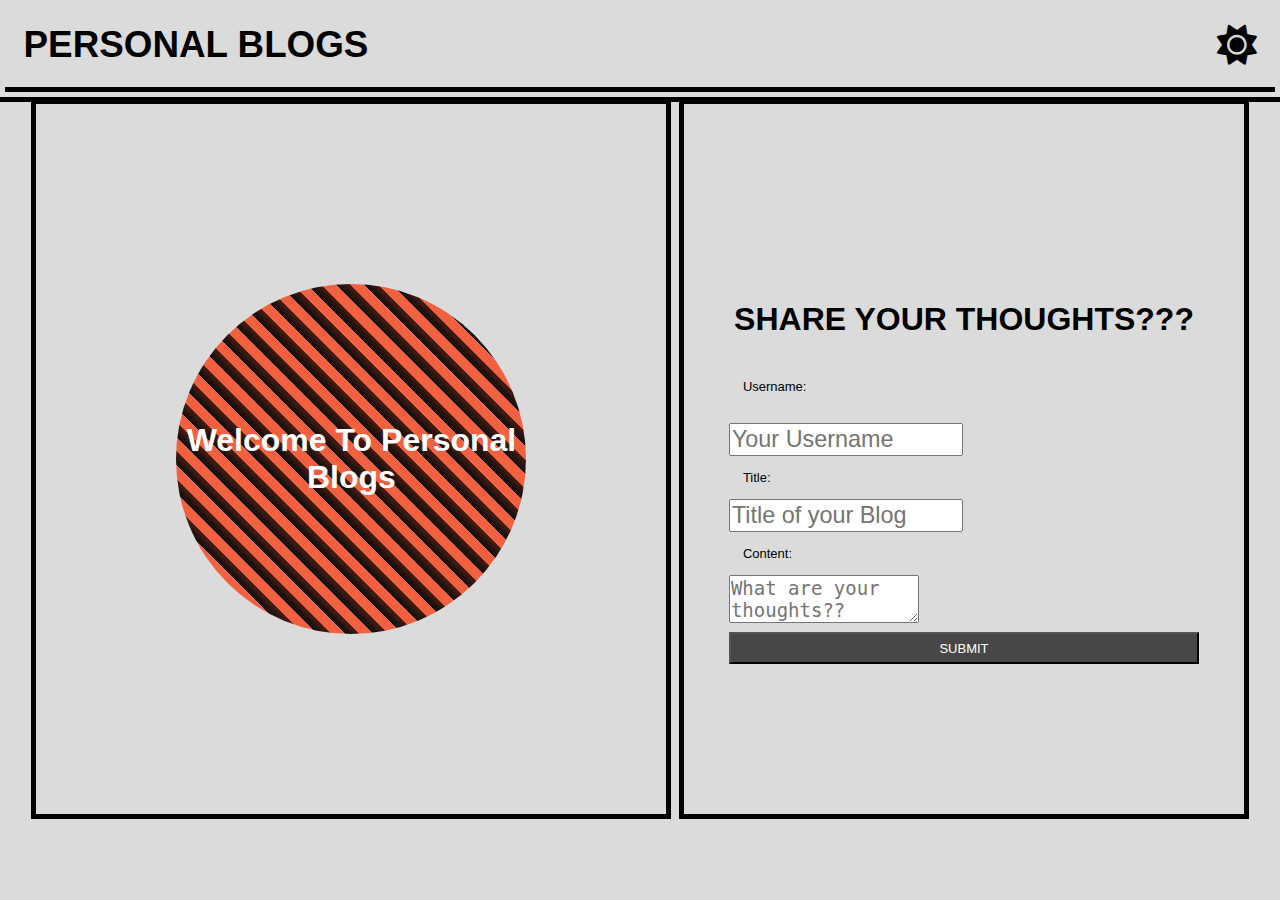
<file: index.html>
<!DOCTYPE html>
<html lang="en">

<head>
  <meta charset="UTF-8">
  <meta name="viewport" content="width=device-width, initial-scale=1.0">
  <title>Personal Blog</title>
  <link rel="stylesheet" href="./assets/css/style.css">
  <link rel="stylesheet" href="./assets/css/form.css">
  <link rel="stylesheet" href="https://cdnjs.cloudflare.com/ajax/libs/font-awesome/6.0.0-beta3/css/all.min.css">
</head>

<body class="lightmode">
  <!--Header section-->
  <header>
    <h4>Personal Blogs</h4>
    <h1 data-mode="lightmode" id="themechange"><i class="fa-solid fa-sun"></i></h1>
  </header>
  <main>
    <!--Hero Section-->
    <section class="hero">
      <div class="hero-sphere">
        <h2>Welcome To Personal Blogs</h2>
      </div>
    </section>
    <!--Form Section -->
    <section class="form">
      <h3>SHARE YOUR THOUGHTS???</h3>
      <!--Blog Post Form-->
      <form id="blog-form">
        <label for="username">Username:</label><br>
        <input placeholder="Your Username" type="text" id="username" name="username">
        <label for="title">Title:</label>
        <input placeholder="Title of your Blog" type="text" id="title" name="title">
        <label for="content">Content:</label>
        <textarea placeholder="What are your thoughts??" id="content" name="content"></textarea>
        <button id="submit-btn">Submit</button>
      </form>
    </section>

  </main>
  <!-- Javascript files -->
  <script src="./assets/js/logic.js"></script>
  <script src="./assets/js/form.js"></script>

</body>

</html>
</file>
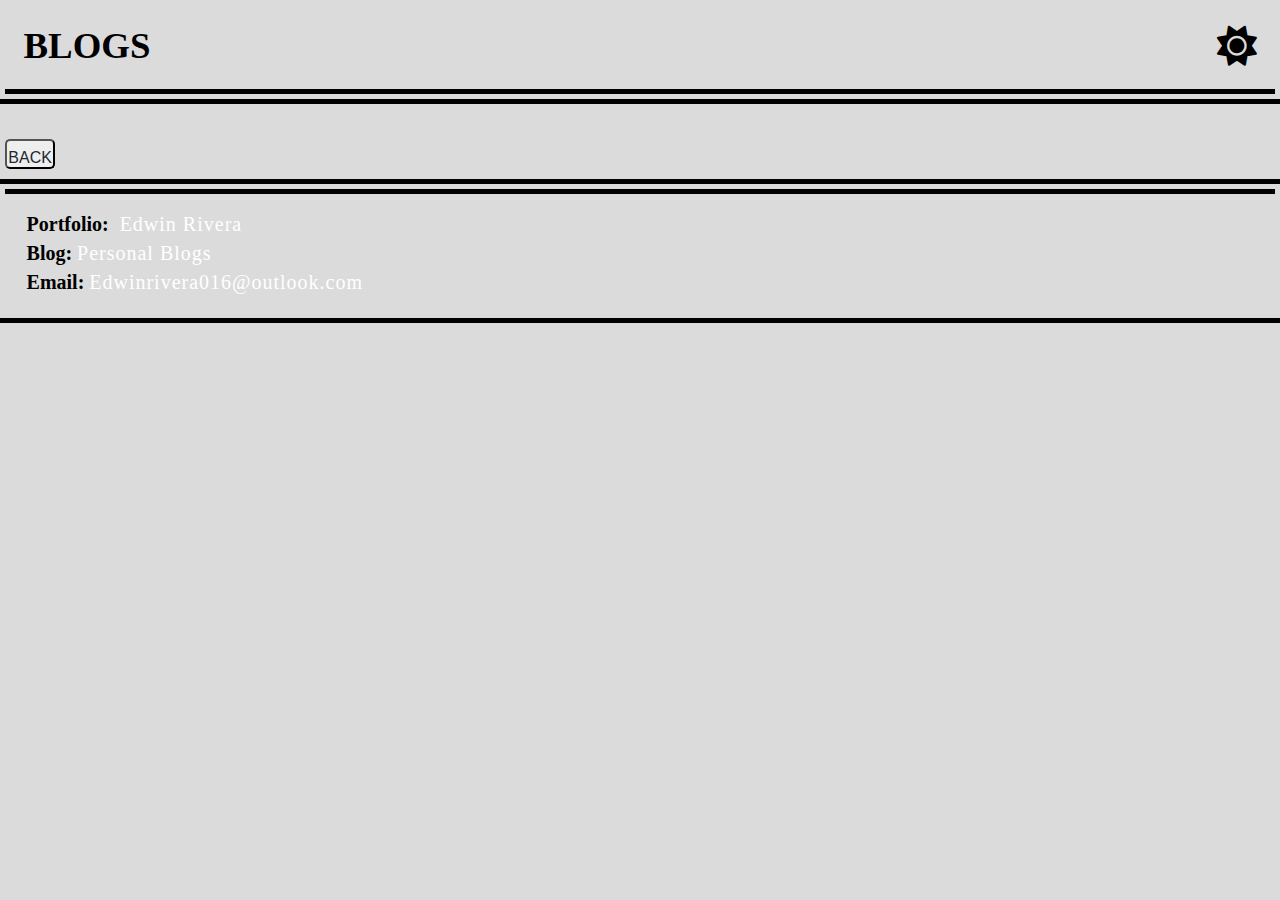
<file: blog.html>
<!DOCTYPE html>
<html lang="en">

<head>
    <meta charset="UTF-8">
    <meta name="viewport" content="width=device-width, initial-scale=1.0">
    <title>Blogs</title>
    <link rel="stylesheet" href="./assets/css/style.css">
    <link rel="stylesheet" href="./assets/css/blog.css">
    <link rel="stylesheet" href="https://cdnjs.cloudflare.com/ajax/libs/font-awesome/6.0.0-beta3/css/all.min.css">

</head>

<body class="lightmode">
    <header>
        <!--Theme toggle button-->
        <h1 data-mode="lightmode" id="themechange"><i class="fa-solid fa-sun"></i></h1>
        <h4> Blogs </h4>

    </header>
    <main id="blog">

    </main>
    <!--Back button-->
    <button id="back-button" class="backbutton" href="https://edrivera016.github.io/Personal-Blog/">Back</button>
    <footer>
        <!--Portfolio link -->
        <li><strong>Portfolio:</strong><a id="portfolio-page" href="https://edrivera016.github.io/Portfolio/"> Edwin
                Rivera</a> </li>
        <!--Blog link-->
        <li><strong>Blog:</strong><a id="blog-page" href="https://edrivera016.github.io/Personal-Blog/">Personal
                Blogs</a></li>
        <!--Email link-->
        <li><strong>Email:</strong><a id="personal-email"
                href="mailto:edwinrivera016@outlook.com">Edwinrivera016@outlook.com</a></li>
    </footer>
    <!--Javascript files-->
    <script src="./assets/js/blog.js"></script>
    <script src="./assets/js/logic.js"></script>
</body>

</html>
</file>
<file: assets/css/style.css>
:root {
    --lightmodebackground: #dbdbdb;
    --lightmodetext: #ffffff;
    --darkmodebackground: #2c1887;
    --darkmodetext: #000000;
}

* {
    margin: 0;
    padding: 0.2%;
    box-sizing: border-box;
}

body {
    background-color: var(--lightmodebackground);
}

main {
    display: flex;
    flex-wrap: nowrap;
    justify-content: center;
    flex: 1 1 40vw;
}

section {
    width: 45%;
    display: flex;
    flex-direction: column;
}

.form {
    display: flex;
    align-items: center;
    justify-content: center;
    width: 45%;
    height: 80vh;
    border: solid 5px;
    border-color: black;
    padding: 3.5vh;
    margin: .25em;
    min-height: 400px;
    min-width: 300px;
    margin-top: .25em;
}

.hero {
    display: flex;
    align-items: center;
    justify-content: center;
    width: 50vw;
    height: 80vh;
    border: solid 5px;
    border-color: black;
    padding: 3.5vh;
    margin: .25rem;
    min-height: 400px;
    min-width: 375px;
    margin-top: .25rem;
}

.hero-sphere {
    height: 350px;
    width: 350px;
    display: flex;
    justify-content: center;
    align-items: center;
    border-radius: 50%;
    background: repeating-linear-gradient(45deg, #0c0c0c, #481e14 10px, #9b3922, 10px, #f2613f 20px);
}
/* 
h1 {
    position: relative;
    text-align: right;
    padding-left: 85%;

} */

h2 {
    color: var(--lightmodetext);
    text-align: center;
    font-size: 2em;
    position: relative;
}

h4 {
    text-align: left;
    font-size: 2.3rem;
    position: relative;
    text-transform: uppercase;
}

#username,
#title,
#content {
    width: 10em;
    font-size: 1.8em;
    height: fit-content;
}

button {
    justify-content: flex-end;
    background-color: #484747;
    color: #ffffff;
    border-radius: 0.rem;
    padding: 0.5em;
    margin-top: 0.5em;
    cursor: pointer;
    width: 100%;
    font-size: 1em;
    text-transform: uppercase;
}

button:hover {
    background-color: #000000;
    color: #ffffff;
}

.light {
    background-color: var(--lightmodebackground);
    color: var(--darkmodetext);
    height: 100vh;
}

.light h2,
h3 {
    color: var(--darkmodetext);
}

.light h4 {
    color: var(--darkmodetext);
    text-align: left;
    font-size: 2.5em;
    position: relative;
    padding: 5px;
    text-transform: uppercase;
}

.light .hero-sphere {
    background: repeating-linear-gradient(45deg, #F16A70, #81d877 10px, #8CDCDA 10px, #4D4D4D 20px);
}

.dark {
    background-color: var(--darkmodebackground);
    color: var(--darkmodetext);
    height: 100vh;
}

.dark h2 {
    color: var(--lightmodetext);
    font-size: 2em;
    position: relative;
}

.dark h3 {
    color: var(--lightmodetext);
}

.dark h4 {
    color: white;
    text-align: left;
    font-size: 2.5em;
    position: relative;
    padding: 5px;
    text-transform: uppercase;
}


.dark .backbutton {
    background-color: #000000;
    color: #f1f8ff;
}

.dark .backbutton:hover {
    background-color: #000000;
    cursor: pointer;
}

.dark a {
    color: var(--darkmodetext);
}
</file>
<file: assets/css/form.css>
html {
    font-family: 'Gill Sans', 'Gill Sans MT', Calibri, 'Trebuchet MS', sans-serif;
}

header {
    padding: 1em;
    border-bottom: solid 5px;
    border-color: black;
    text-align: left;
    width: auto;
    display: flex;
    justify-content: space-between;
    gap: 20px;
    outline: solid 5px;
    outline-offset: 5px;
    outline-color: black;
}
h1 {
    cursor: pointer;
    font-size: 2.5em;
    text-align: right;
}

h3 {
    order: 1;
    text-align: center;
    font-size: 2rem;
    padding-top: 15%;
}

form {
    width: 100%;
    display: block;
    padding: 1em;
    margin: 1em;
    border-radius: 10px;
    order: 2;
    font-size: small;
}

form label {
    display: block;
    margin: 1em;
}
</file>
<file: assets/css/blog.css>
header {
    padding: 1em;
    border-bottom: solid 5px;
    border-color: black;
    text-align: right;
    width: auto;
    display: flex;
    justify-content: space-between;
    gap: 20px;
    outline: solid 5px;
    outline-offset: 5px;
    outline-color: black;
}

h1 {
    cursor: pointer;
    font-size: 2.5rem;
    order: 2;
}

h2 {
    text-align: left;
    font-size: medium;
}

h4 {
    text-align: left;
    font-size: 2.3rem;
    position: relative;
    text-transform: uppercase;
}

.backbutton {
    order: 6;
    border-radius: 5px;
    width: 50px;
    height: 30px;
    font-size: 1rem;
    text-transform: uppercase;
    display: flex;
    align-items: right;
    justify-content: center;
    text-align: center;
    margin-top: 20px;
    margin-right: -55%;
    cursor: pointer;
    background-color: #eeeeee;
    color: #222831
}

#blog {
    display: flex;
    flex-direction: column;
    align-items: left;
    justify-content: center;
    gap: 20px;
    margin-top: 20px;
}

#blog li {
    border: solid 3px;
    border-color: black;
    list-style: none;
}

#blog .content {
    font-size: 1.5rem;
}

footer {
    padding: 1rem;
    text-align: left;
    width: auto;
    margin-top: 20px;
    border-top: solid 5px;
    border-color: black;
    outline: solid 5px;
    outline-offset: 5px;
    outline-color: black;
}

footer p {
    font-size: 1.55rem;
    text-align: center;
}

footer li {
    font-size: 1.25rem;
    text-align: left;
    padding: 3px;
    list-style: none;
}

a {
    color: var(--lightmodetext);
    text-decoration: none;
    letter-spacing: 1px;
}
</file>
